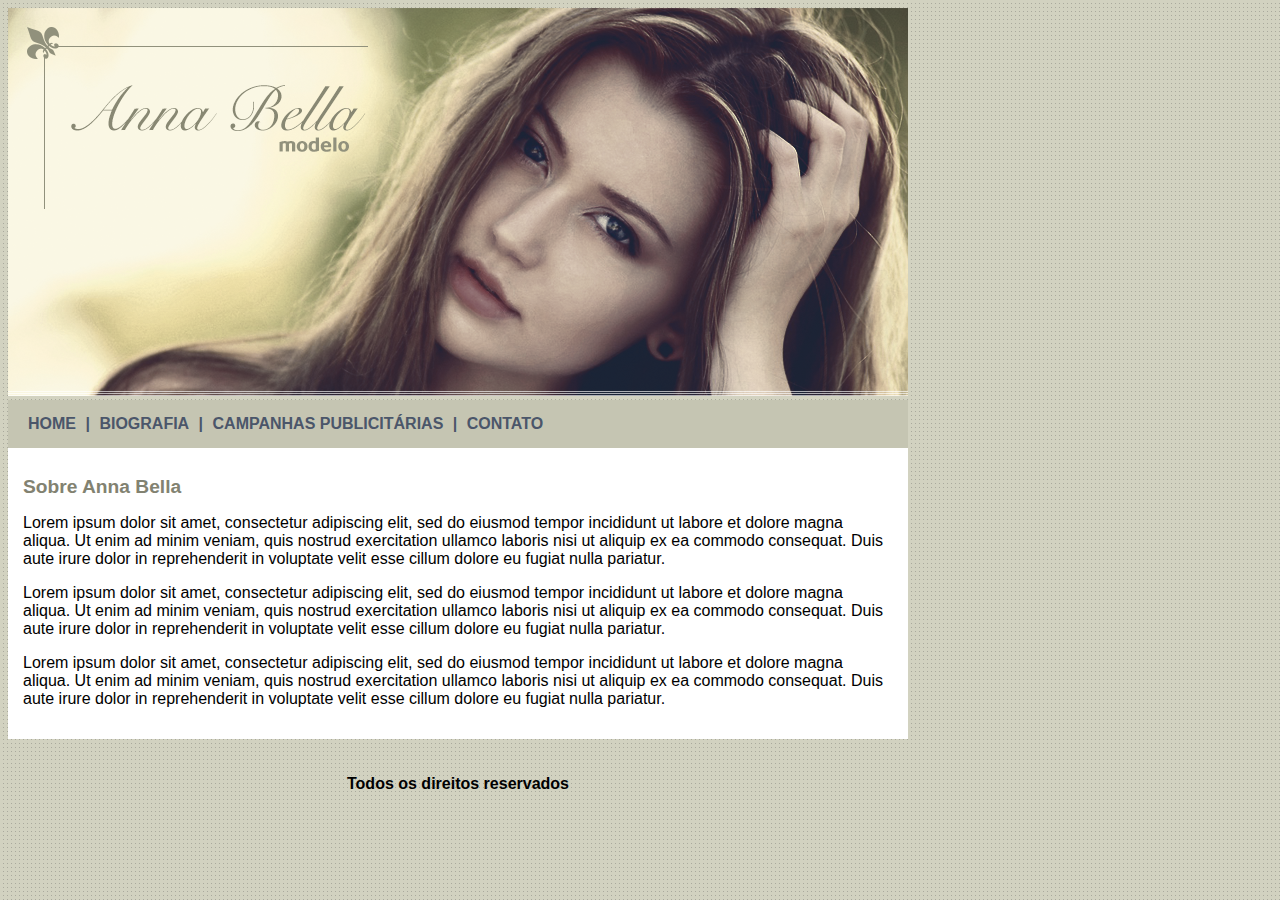
<file: index.html>
<!doctype html>
<html>
	<head>
		<meta charset="utf-8">
		<title>Anna Bella Oficial</title>
		<link rel="stylesheet" type="text/css" href="style.css">
	</head>

	<body>
		<img src="imagens/capa.png"> <!--foto apresentacao modelo-->

		<div id="nav"> <!--barra de navegação-->
			<a href="index.html">HOME</a> | <a href="biografia.html">BIOGRAFIA</a> | <a href="campanhas.html">CAMPANHAS PUBLICITÁRIAS</a> | <a href="contato.html">CONTATO</a>
		</div>

		<div id="main"> <!--conteudo principal-->
			<h1 class="titulo_main">Sobre Anna Bella</h1>
			<p>Lorem ipsum dolor sit amet, consectetur adipiscing elit, sed do eiusmod tempor incididunt ut labore et dolore magna aliqua. Ut enim ad minim veniam, quis nostrud exercitation ullamco laboris nisi ut aliquip ex ea commodo consequat. Duis aute irure dolor in reprehenderit in voluptate velit esse cillum dolore eu fugiat nulla pariatur.</p>

			<p>Lorem ipsum dolor sit amet, consectetur adipiscing elit, sed do eiusmod tempor incididunt ut labore et dolore magna aliqua. Ut enim ad minim veniam, quis nostrud exercitation ullamco laboris nisi ut aliquip ex ea commodo consequat. Duis aute irure dolor in reprehenderit in voluptate velit esse cillum dolore eu fugiat nulla pariatur.</p>

			<p>Lorem ipsum dolor sit amet, consectetur adipiscing elit, sed do eiusmod tempor incididunt ut labore et dolore magna aliqua. Ut enim ad minim veniam, quis nostrud exercitation ullamco laboris nisi ut aliquip ex ea commodo consequat. Duis aute irure dolor in reprehenderit in voluptate velit esse cillum dolore eu fugiat nulla pariatur.</p>
		</div>

		<div id="footer">  <!--rodapé-->
			<h4>Todos os direitos reservados</h4>
		</div>


	</body>
</html>
</file>
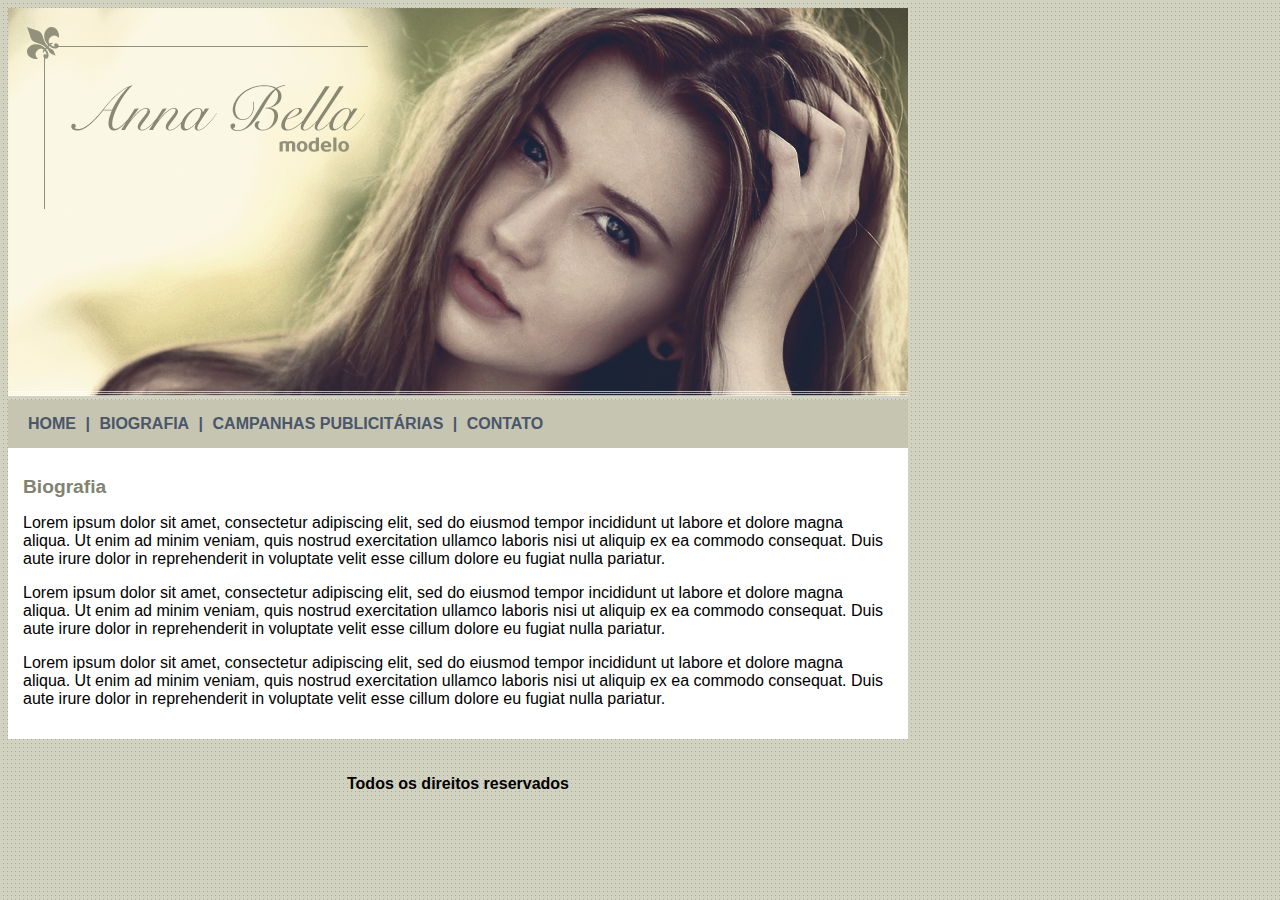
<file: biografia.html>
<!doctype html>
<html>
	<head>
		<meta charset="utf-8">
		<title>Anna Bella - Biografia</title>
		<link rel="stylesheet" type="text/css" href="style.css">
	</head>

	<body>
		<img src="imagens/capa.png"> <!--foto apresentacao modelo-->

		<div id="nav"> <!--barra de navegação-->
			<a href="index.html">HOME</a> | <a href="biografia.html">BIOGRAFIA</a> | <a href="campanhas.html">CAMPANHAS PUBLICITÁRIAS</a> | <a href="contato.html">CONTATO</a>
		</div>

		<div id="main"> <!--conteudo principal-->
			<h1 class="titulo_main">Biografia</h1>
			<p>Lorem ipsum dolor sit amet, consectetur adipiscing elit, sed do eiusmod tempor incididunt ut labore et dolore magna aliqua. Ut enim ad minim veniam, quis nostrud exercitation ullamco laboris nisi ut aliquip ex ea commodo consequat. Duis aute irure dolor in reprehenderit in voluptate velit esse cillum dolore eu fugiat nulla pariatur.</p>

			<p>Lorem ipsum dolor sit amet, consectetur adipiscing elit, sed do eiusmod tempor incididunt ut labore et dolore magna aliqua. Ut enim ad minim veniam, quis nostrud exercitation ullamco laboris nisi ut aliquip ex ea commodo consequat. Duis aute irure dolor in reprehenderit in voluptate velit esse cillum dolore eu fugiat nulla pariatur.</p>

			<p>Lorem ipsum dolor sit amet, consectetur adipiscing elit, sed do eiusmod tempor incididunt ut labore et dolore magna aliqua. Ut enim ad minim veniam, quis nostrud exercitation ullamco laboris nisi ut aliquip ex ea commodo consequat. Duis aute irure dolor in reprehenderit in voluptate velit esse cillum dolore eu fugiat nulla pariatur.</p>
		</div>

		<div id="footer">  <!--rodapé-->
			<h4>Todos os direitos reservados</h4>
		</div>


	</body>
</html>
</file>
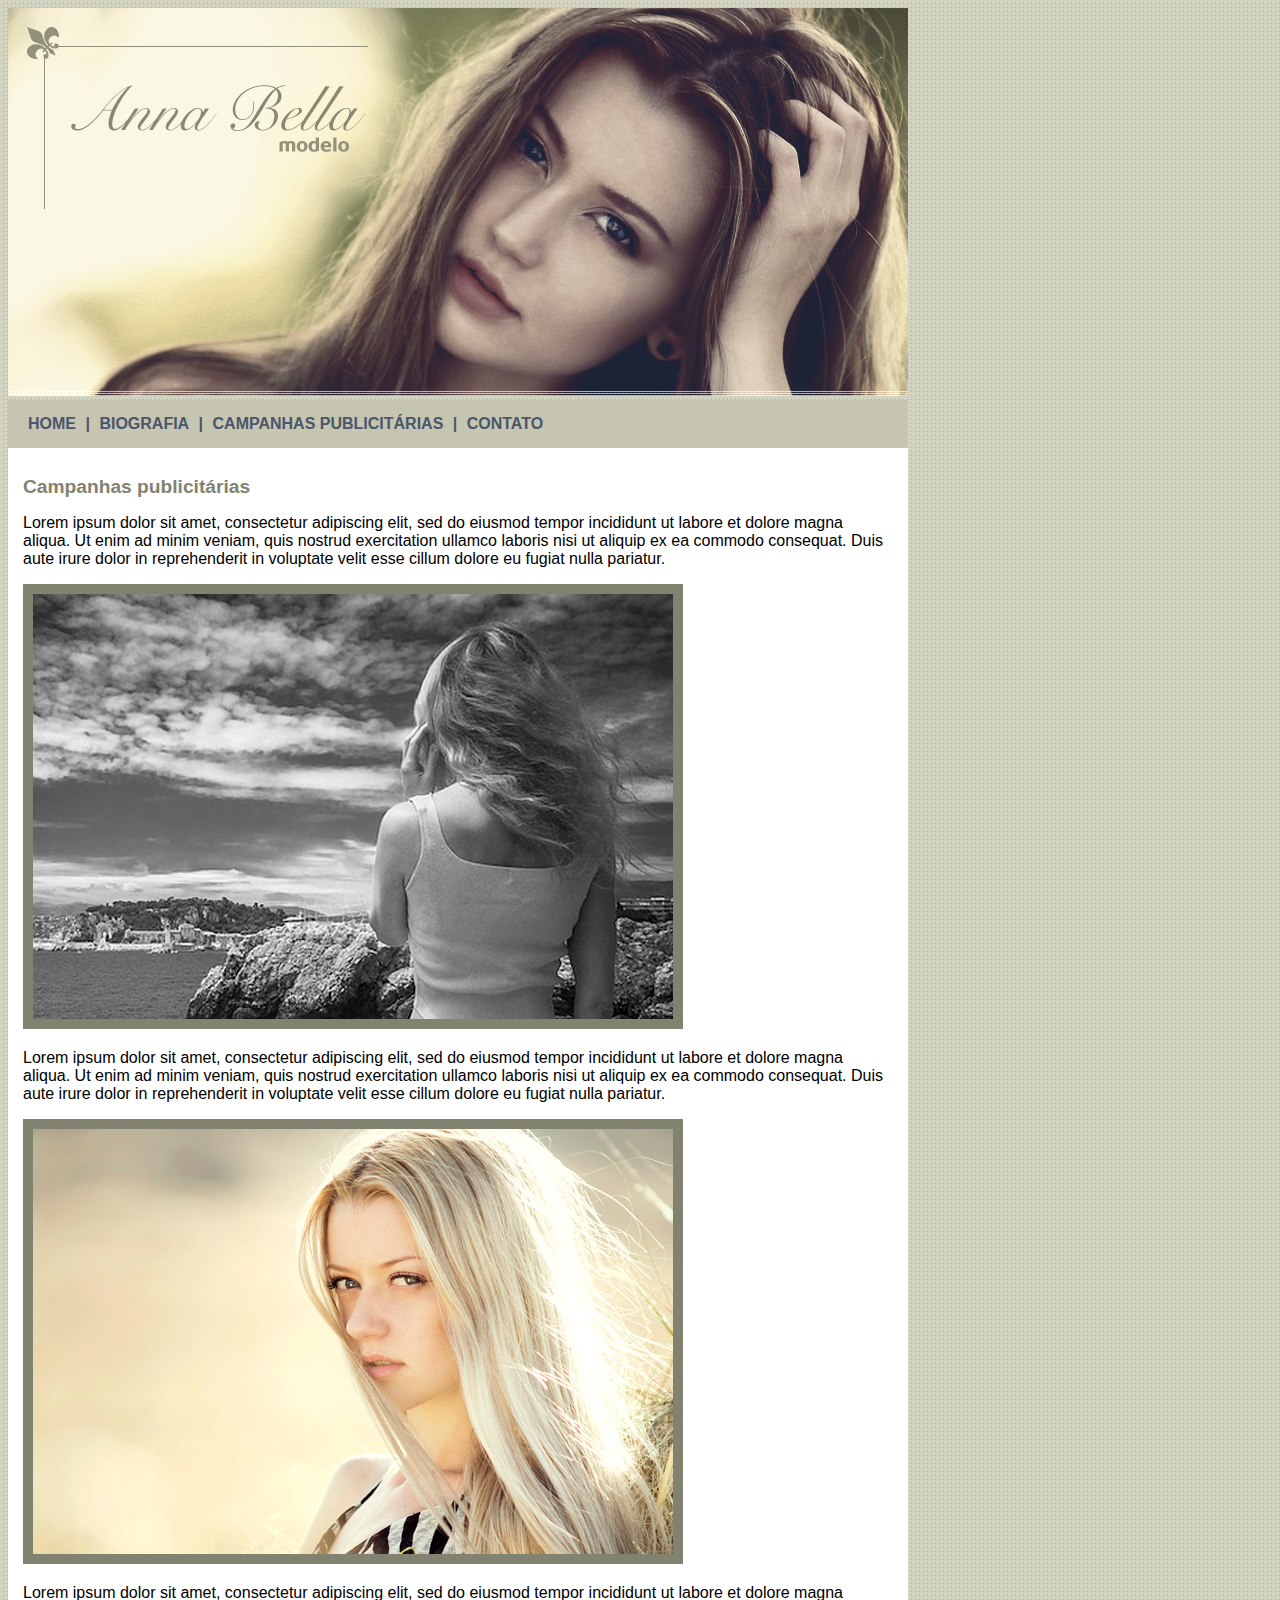
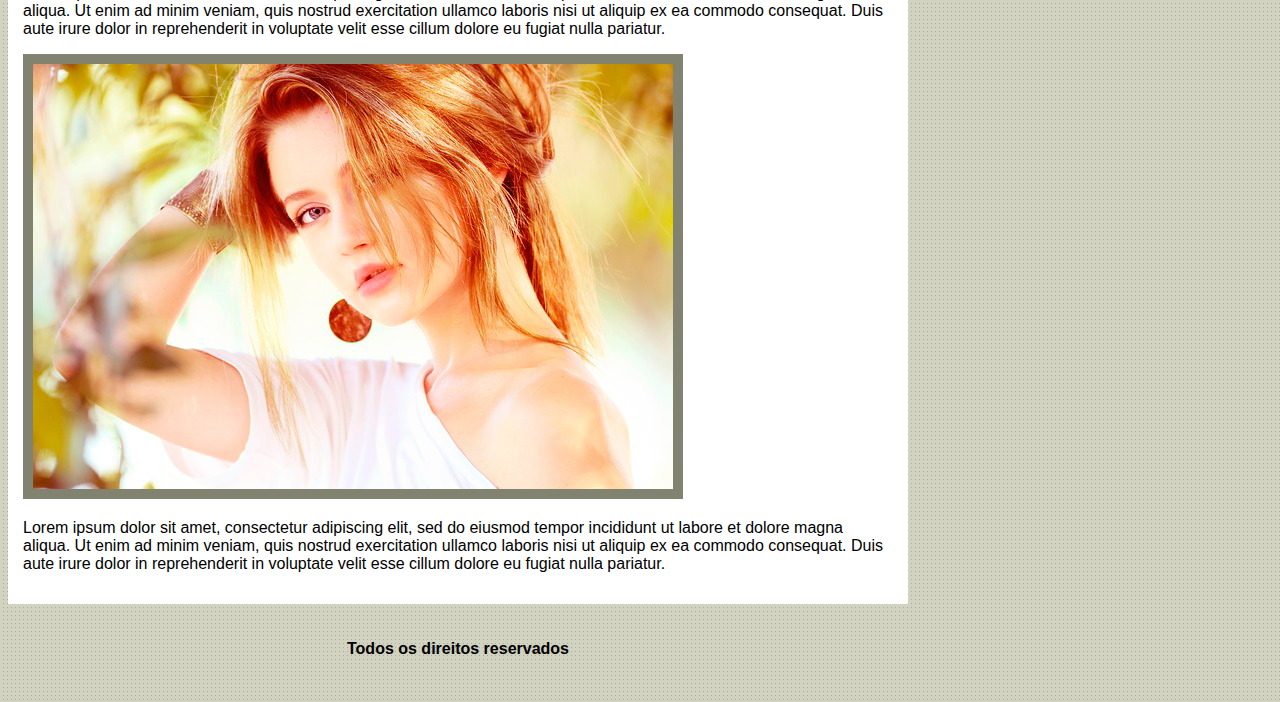
<file: campanhas.html>
<!doctype html>
<html>
	<head>
		<meta charset="utf-8">
		<title>Anna Bella - Campanhas publicitárias</title>
		<link rel="stylesheet" type="text/css" href="style.css">
	</head>

	<body>
		<img src="imagens/capa.png"> <!--foto apresentacao modelo-->

		<div id="nav"> <!--barra de navegação-->
			<a href="index.html">HOME</a> | <a href="biografia.html">BIOGRAFIA</a> | <a href="campanhas.html">CAMPANHAS PUBLICITÁRIAS</a> | <a href="contato.html">CONTATO</a>
		</div>

		<div id="main"> <!--conteudo principal-->
			<h1 class="titulo_main">Campanhas publicitárias</h1>
			<p>Lorem ipsum dolor sit amet, consectetur adipiscing elit, sed do eiusmod tempor incididunt ut labore et dolore magna aliqua. Ut enim ad minim veniam, quis nostrud exercitation ullamco laboris nisi ut aliquip ex ea commodo consequat. Duis aute irure dolor in reprehenderit in voluptate velit esse cillum dolore eu fugiat nulla pariatur.</p>
			<img src="imagens/foto1.png" class="foto_campanha">

			<p>Lorem ipsum dolor sit amet, consectetur adipiscing elit, sed do eiusmod tempor incididunt ut labore et dolore magna aliqua. Ut enim ad minim veniam, quis nostrud exercitation ullamco laboris nisi ut aliquip ex ea commodo consequat. Duis aute irure dolor in reprehenderit in voluptate velit esse cillum dolore eu fugiat nulla pariatur.</p>
			<img src="imagens/foto2.png" class="foto_campanha">

			<p>Lorem ipsum dolor sit amet, consectetur adipiscing elit, sed do eiusmod tempor incididunt ut labore et dolore magna aliqua. Ut enim ad minim veniam, quis nostrud exercitation ullamco laboris nisi ut aliquip ex ea commodo consequat. Duis aute irure dolor in reprehenderit in voluptate velit esse cillum dolore eu fugiat nulla pariatur.</p>
			<img src="imagens/foto3.png" class="foto_campanha">
			<p>Lorem ipsum dolor sit amet, consectetur adipiscing elit, sed do eiusmod tempor incididunt ut labore et dolore magna aliqua. Ut enim ad minim veniam, quis nostrud exercitation ullamco laboris nisi ut aliquip ex ea commodo consequat. Duis aute irure dolor in reprehenderit in voluptate velit esse cillum dolore eu fugiat nulla pariatur.</p>
		</div>

		<div id="footer">  <!--rodapé-->
			<h4>Todos os direitos reservados</h4>
		</div>


	</body>
</html>
</file>
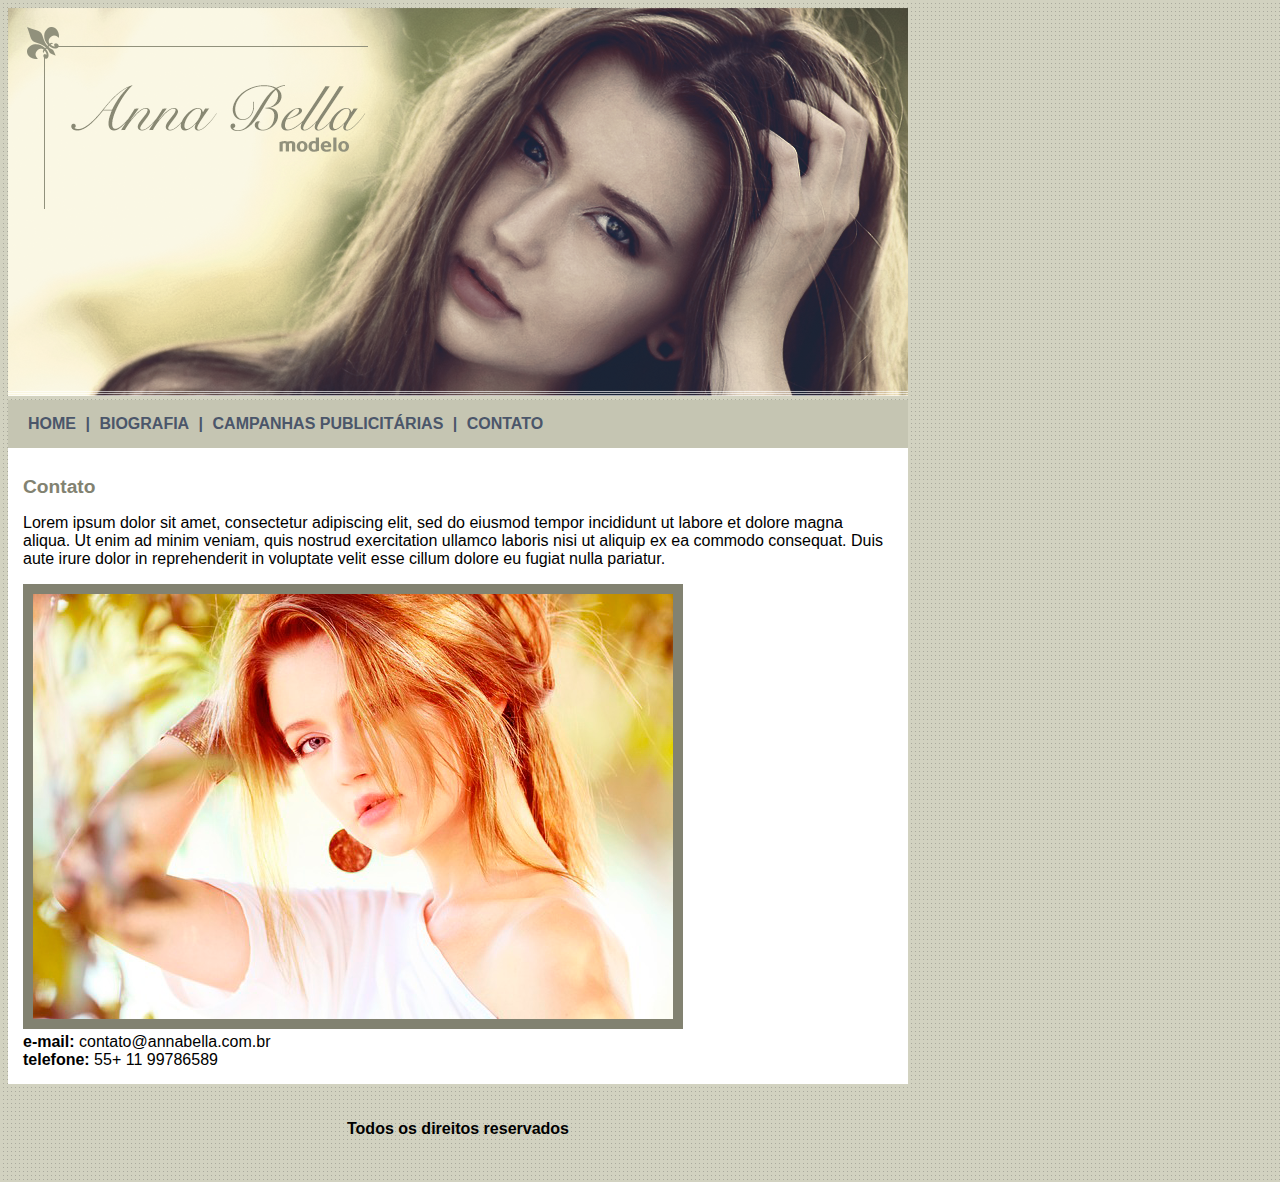
<file: contato.html>
<!doctype html>
<html>
	<head>
		<meta charset="utf-8">
		<title>Anna Bella - Contato</title>
		<link rel="stylesheet" type="text/css" href="style.css">
	</head>

	<body>
		<img src="imagens/capa.png"> <!--foto apresentacao modelo-->

		<div id="nav"> <!--barra de navegação-->
			<a href="index.html">HOME</a> | <a href="biografia.html">BIOGRAFIA</a> | <a href="campanhas.html">CAMPANHAS PUBLICITÁRIAS</a> | <a href="contato.html">CONTATO</a>
		</div>

		<div id="main"> <!--conteudo principal-->
			<h1 class="titulo_main">Contato</h1>
			<p>Lorem ipsum dolor sit amet, consectetur adipiscing elit, sed do eiusmod tempor incididunt ut labore et dolore magna aliqua. Ut enim ad minim veniam, quis nostrud exercitation ullamco laboris nisi ut aliquip ex ea commodo consequat. Duis aute irure dolor in reprehenderit in voluptate velit esse cillum dolore eu fugiat nulla pariatur.</p>
			<img src="imagens/foto3.png" class="foto_campanha">
			<br><span><strong>e-mail:</strong> contato@annabella.com.br</span>
			<br><span><strong>telefone:</strong> 55+ 11 99786589</span>
		</div>

		<div id="footer">  <!--rodapé-->
			<h4>Todos os direitos reservados</h4>
		</div>


	</body>
</html>
</file>
<file: style.css>
body{
	font: 16px arial;
	background:#d2d2c1 url(imagens/fundo.png);
	width: 900px;
}

div{
	padding: 15px;
}

#nav{/*menu de navegação*/
	background-color: #c5c5b2;
	color:#4b566a;
	font-weight: bold;	    
}

a{
	color: #4b566a;
	text-decoration: none;
	padding: 5px;

}

#main{/*conteudo principal*/
	background-color: #fff;   
}

.titulo_main{
	color:#828271 ;
	font-size: 1.2em;
}

.foto_campanha{
	border: 10px solid #828271;
}

#footer{/*rodape*/
	text-align: center;   
}
</file>
